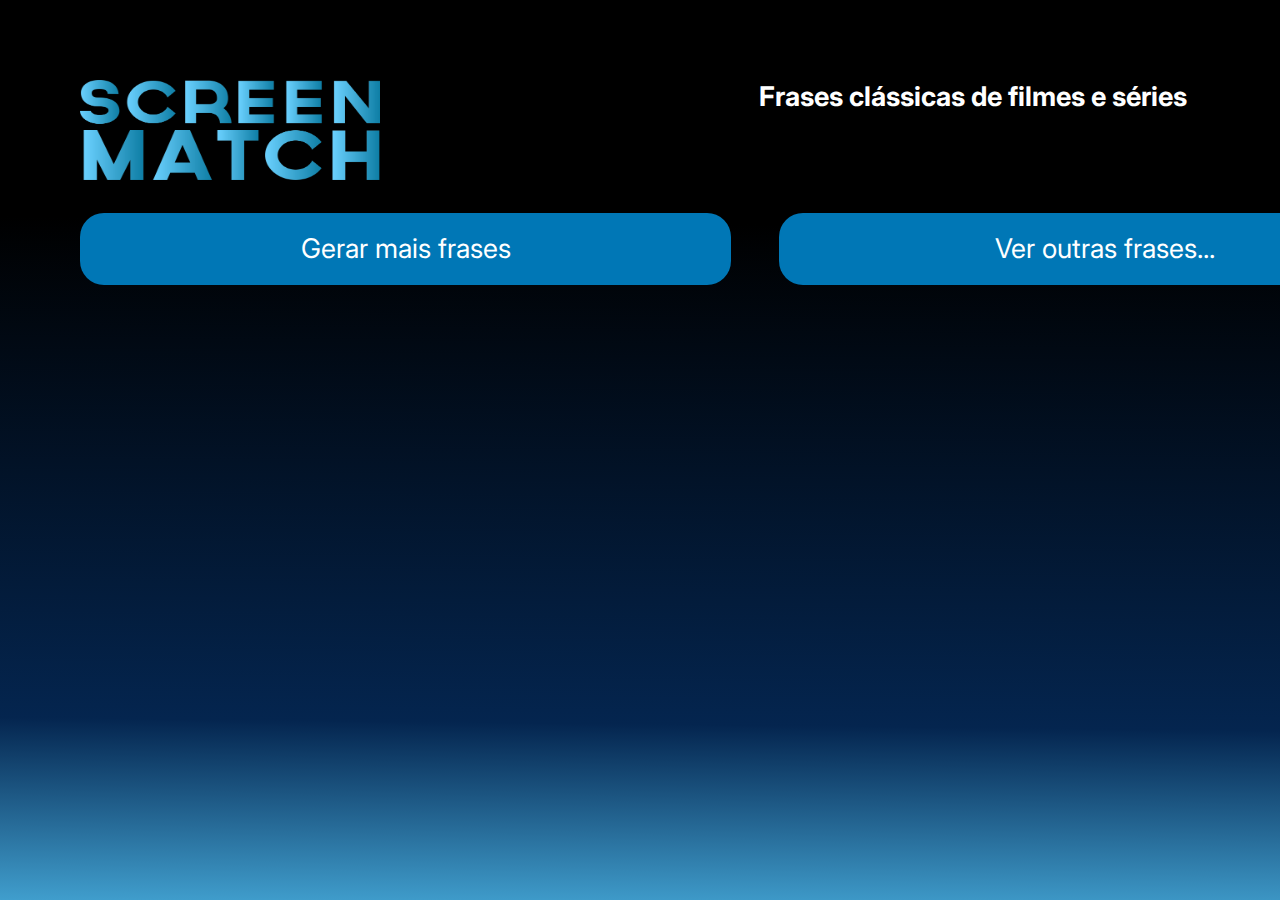
<file: frontend/index.html>
<!DOCTYPE html>
<html lang="pt-br">
<head>
  <meta charset="UTF-8">
  <meta name="viewport" content="width=device-width, initial-scale=1.0">
  <link rel="stylesheet" href="https://fonts.googleapis.com/css2?family=Material+Symbols+Outlined:opsz,wght,FILL,GRAD@48,400,0,0" />
  <link rel="preconnect" href="https://fonts.googleapis.com">
  <link rel="preconnect" href="https://fonts.gstatic.com" crossorigin>
  <link href="https://fonts.googleapis.com/css2?family=Inter:wght@400;700&display=swap" rel="stylesheet">
  <link rel="stylesheet" href="style.css">
  <title>ScreenMatch - Frases famosas de séries</title>
</head>
<body>
  <header class="cabecalho">
    <div class="cabecalho__logo">
      <img src="./img/logo.png" alt="Logo ScreenMatch">
    </div>  
    <div class="cabecalho__opcoes">
      <h1>Frases clássicas de filmes e séries</h1>
  </header>
  <main class="ficha">
    <h1 class="title">Frases imperdíveis de séries...</h1>
    <div class="ficha-descricao" id="ficha-descricao">
      <!-- As informações serão inseridas aqui -->        
    </div>
    <div class="botoes">
      <a href="./gerar-frases.html" class="link-gerar-frases">Gerar mais frases</a>
      <div class="btn-sortear">Ver outras frases...</div>
    </div>
  </main>
  <script src="./scripts/index.js" type="module"></script>  
</body>
</html>
</file>
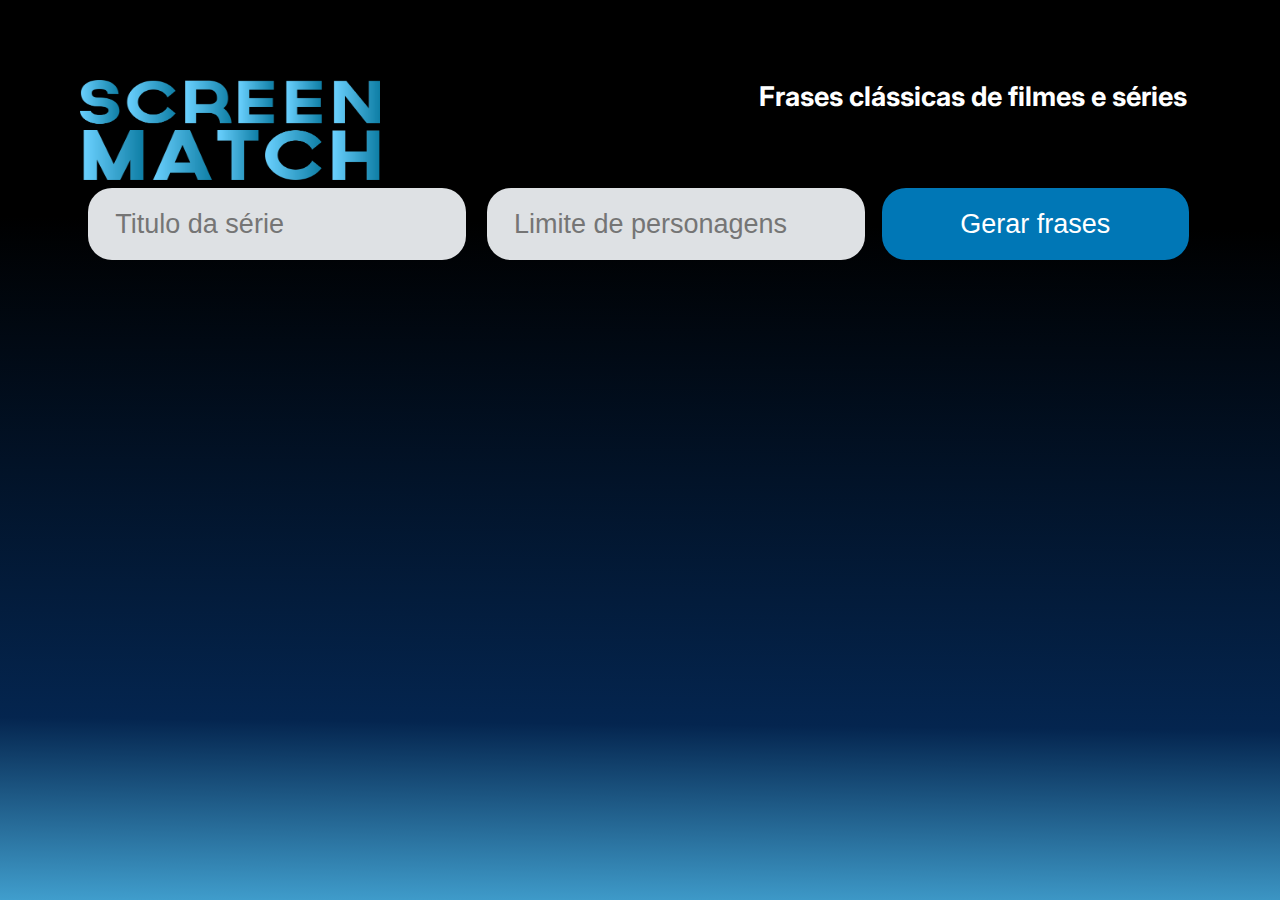
<file: frontend/gerar-frases.html>
<!DOCTYPE html>
<html lang="pt-br">
<head>
  <meta charset="UTF-8">
  <meta name="viewport" content="width=device-width, initial-scale=1.0">
  <link rel="stylesheet" href="https://fonts.googleapis.com/css2?family=Material+Symbols+Outlined:opsz,wght,FILL,GRAD@48,400,0,0" />
  <link rel="preconnect" href="https://fonts.googleapis.com">
  <link rel="preconnect" href="https://fonts.gstatic.com" crossorigin>
  <link href="https://fonts.googleapis.com/css2?family=Inter:wght@400;700&display=swap" rel="stylesheet">
  <link rel="stylesheet" href="style.css">
  <title>ScreenMatch - Frases famosas de séries</title>
</head>
<body>
  <header class="cabecalho">
    <div class="cabecalho__logo">
      <img src="./img/logo.png" alt="Logo ScreenMatch">
    </div>  
    <div class="cabecalho__opcoes">
      <h1>Frases clássicas de filmes e séries</h1>
    </div>
  </header>
  <main class="ficha">
    <input type="text" id="input-title" class="input" placeholder="Titulo da série" />
    <input type="number" id="input-limite" class="input" min="1" max="10" placeholder="Limite de personagens" />
    <button type="button" id="btn-gerar-frases" class="button">Gerar frases</button>

    <div id="content" class="ficha-descricao"></div>
  </main>
  <script src="./scripts/gerarFrases.js" type="module"></script>
</body>
</html>
</file>
<file: frontend/style.css>
* {
  margin: 0;
  padding: 0;
}

body {
  background: linear-gradient(180.61deg,
          #000000 25.16%,
          #04254f 80%,
          #409ecd 100%);
  background-repeat: no-repeat;
  background-size: cover;
  padding: 5em;
  min-height: 100vh;
  font-family: 'Inter', sans-serif;
  color: white;
  box-sizing: border-box;
}

main {
  align-items: center;
  height: 100%;
  width: 150vh;
}

.cabecalho {
  display: flex;
  justify-content: space-between;
}

.cabecalho__logo {
  display: flex;
  gap: 1em;
}

.cabecalho__opcoes {
  font-size: 1.5vh;
  display: flex;
  gap: 1em;
  padding: 0 1em;
}

.cabecalho__logo img {
  width: 300px;
  height: 100px;
}

.ficha img {
  gap: 1em;
  margin: 0 3em 2em 0;
}

.ficha-descricao {
  display: flex;
}

.ficha-descricao div {
  display: flex;
  flex-direction: column;
  gap: 3em;
}

.text{
  text-align: center;
  color:  #000000 25.16%;
  font-size: 2.5vh;
  margin: 3vh 2vh;
}

.title{
  text-align: center;
  color: #00000080;
  font-size: 3vh;
}

h2 {
  font-size: 48px;
}

p {
  font-size: 22px;
}

ul {
  list-style: none;
}

.input {
  margin: .52rem;
  border-radius: 24px;
  border: none;
  outline: none;
  width: 24%;
  font-size: 24px;
  padding: 0 1em;
  background-color: #dee1e4;
  font-size: 3vh;
  line-height: 8vh;
}

.button {
  margin: .52rem;
  border-radius: 24px;
  border: none;
  outline: none;
  width: 24%;
  font-size: 24px;
  padding: 0 1em;
  background-color: #0077b6;
  font-size: 3vh;
  line-height: 8vh;
  color: white;
  cursor: pointer;
  font-size: 3vh;
  line-height: 8vh;
  position: absolute;
  text-align: center;
  transition: .3s;
}

.botoes {
  display: grid;
  grid-template-columns: repeat(2, 1fr);
  gap: 3em;
}

.btn-sortear {
  border-radius: 24px;
  border: none;
  outline: none;
  padding: 0 1em;
  background-color: #0077b6;
  bottom: 0;
  color: white;
  cursor: pointer;
  font-size: 3vh;
  line-height: 8vh;
  text-align: center;
  transition: .3s;
}

.link-gerar-frases {
  background-color: #0077b6;
  border-radius: 24px;
  padding: 0 1em;
  font-size: 24px;
  text-decoration: none;
  color: white;
  font-size: 3vh;
  line-height: 8vh;
  text-align: center;
  transition: .3s;
}

@media screen and (max-width: 900px) {

  .ficha-descricao {
      display: block;
  }
}
</file>
